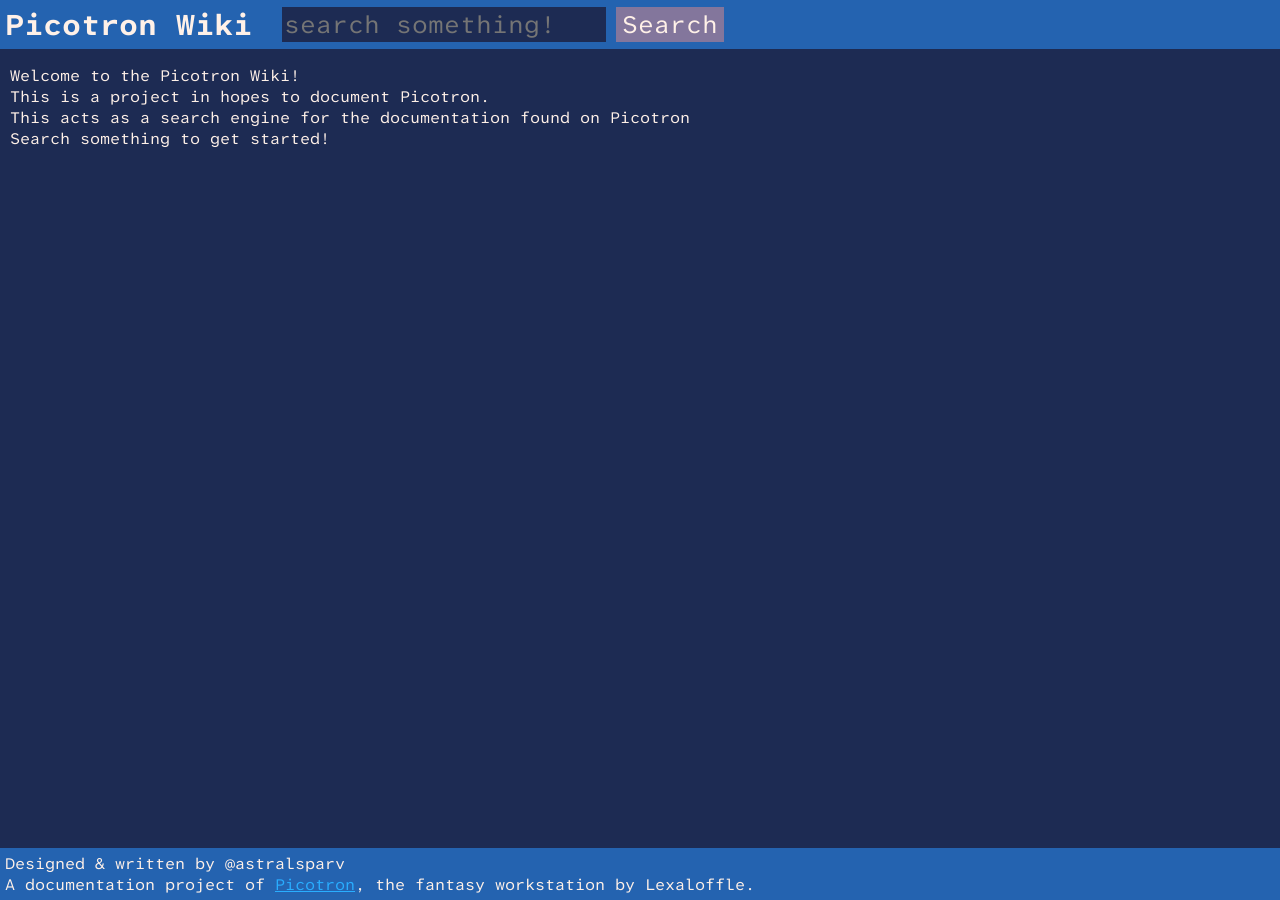
<file: search_engine/index.html>
<!DOCTYPE html>
<html lang="en">
<head>
    <meta charset="UTF-8">
    <meta name="viewport" content="width=device-width, initial-scale=1.0">
    <title>Search Picotron Wiki</title>
    <link rel="stylesheet" href="style.css">
</head>
<body>
    <div class="top">
        <a class="h1" href="https://github.com/Astralsparv/picotron-wiki/">Picotron Wiki</a>
        <form onsubmit="openQuery(event);">
            <input type="text" id="query" placeholder="search something!" autocomplete="off" spellcheck="false">
            <input type="submit" id="submit" value="Search">
        </form>
    </div>

    <div id="results">
        <p>Welcome to the Picotron Wiki!<br>
            This is a project in hopes to document Picotron.<br>
            This acts as a search engine for the documentation found on Picotron<br>
            Search something to get started!</p>
    </div>
    <div id="footer" class="footer">
        <p>Designed & written by @astralsparv<br>A documentation project of <a href="https://www.lexaloffle.com/picotron.php">Picotron</a>, the fantasy workstation by Lexaloffle.</p>
    </div>
    <script src="results.js"></script>
    <script src="searcher.js"></script>
</body>
</html>
</file>
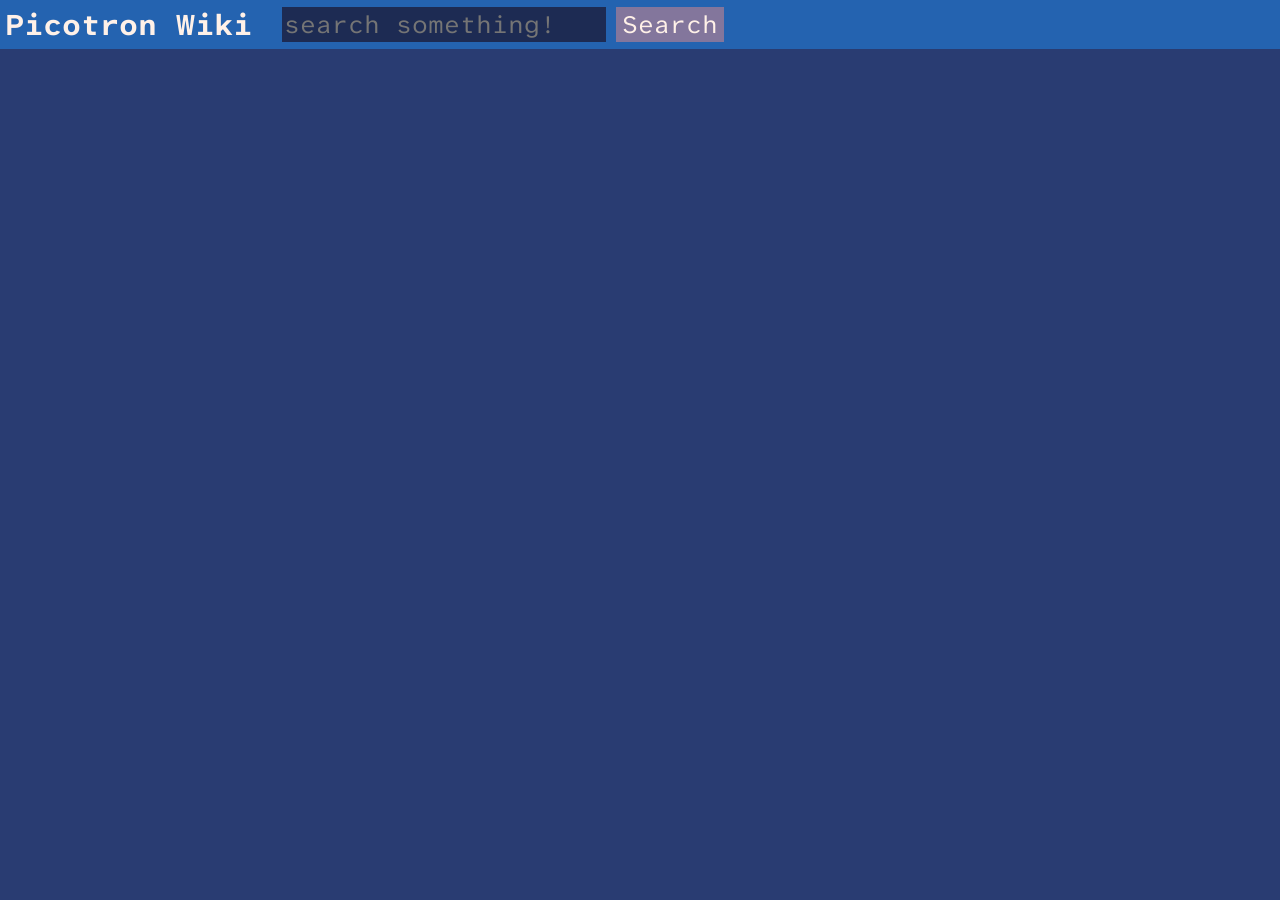
<file: docs/viewer/index.html>
<!DOCTYPE html>
<html lang="en">
<head>
    <meta charset="UTF-8">
    <meta name="viewport" content="width=device-width, initial-scale=1.0">
    <title id="title">README</title>
    <link rel="stylesheet" href="style.css">
    <link href="prismjs/prism.css" rel="stylesheet" />
</head>
<body>
    <div class="top">
        <a class="h1" href="/Picotron-Wiki/">Picotron Wiki</a>
        <form onsubmit="openQuery(event);">
            <input type="text" id="query" placeholder="search something!" autocomplete="off" spellcheck="false">
            <input type="submit" id="submit" value="Search">
        </form>
    </div>

    <div id="page"></div>

    <script src="marked.min.js"></script>
    <script src="index.js"></script>
    <script src="searcher.js"></script>
    <script src="prismjs/prism.js"></script>
    <script src="prismjs/prism-lua.min.js"></script>
</body>
</html>
</file>
<file: search_engine/style.css>
@import url('https://fonts.googleapis.com/css2?family=Atkinson+Hyperlegible+Mono:ital,wght@0,200..800;1,200..800&family=Lexend:wght@100..900&display=swap');

body,html{
    font-family: 'Atkinson Hyperlegible Mono', sans-serif;
    background-color: #1D2B53;
    color: #FFF1E8;
    margin: 0;
    overflow-x: hidden;
    height: 100%;
}

.top{
    background: #2463B0;
    width: 100%;
    margin: 0;
    padding: 5px;
    display: flex;
    align-items: center;
}

.footer{
    background: #2463B0;
    width: 100%;
    margin: 0;
    padding: 5px;
    display: flex;
    align-items: center;
    position: fixed;
    bottom: 0;
}

.footer *{
    margin: 0;
}

.smaller{
    font-size: 10px;
}

form{
    margin: 0;
    margin-left: 30px;
}

input{
    outline: none;
    border: none;
    color: #FFF1E8;
    background: #1D2B53;
    font-size: 25px;
    font-family: 'Atkinson Hyperlegible Mono', sans-serif;
}

#submit{
    cursor:pointer;
    background: #83769C;
}

.h1{
    margin: 0;
}

#results{
    margin-top: 15px;
    padding-left: 10px;
}

.result{
    margin-bottom: 10px;
}

.result *{
    margin:0;
}

a{
    color: #29ADFF;
}

a:visited{
    color: #29ADFF;
}

a:hover{
    color: #125359;
}

.title{
    font-size: 20px;
    color: #29ADFF;
    text-decoration: none;
}

.title:hover{
    text-decoration: underline;
}

.relevance{
    font-size: 10px;
    color: #C2C3C7;
}



.h1{
    color: #FFF1E8;
    text-decoration: none;
    font-weight: bold;
    font-size: 30px;
}

.h1:visited{
    color: #FFF1E8;
}

.h1:hover{
    color: #C2C3C7;
}

/* scrollbar */

/* width */
::-webkit-scrollbar {
  width: 10px;
}

/* Track */
::-webkit-scrollbar-track {
  background: #83769C;
}

/* Handle */
::-webkit-scrollbar-thumb {
  background: #654688;
}

/* Handle on hover */
::-webkit-scrollbar-thumb:hover {
  background: #BD9ADF;
}
</file>
<file: docs/viewer/style.css>
@import url('https://fonts.googleapis.com/css2?family=Atkinson+Hyperlegible+Mono:ital,wght@0,200..800;1,200..800&family=Lexend:wght@100..900&display=swap');

body,html{
    font-family: 'Atkinson Hyperlegible Mono', sans-serif;
    background-color: #293c72;
    color: #FFF1E8;
    margin: 0;
    overflow-x: hidden;
    height: 100%;
}

.top{
    background: #2463B0;
    width: 100%;
    margin: 0;
    padding: 5px;
    display: flex;
    align-items: center;
}

.footer{
    background: #2463B0;
    width: 100%;
    margin: 0;
    padding: 5px;
    display: flex;
    align-items: center;
    position: fixed;
    bottom: 0;
}

.footer *{
    margin: 0;
}

.smaller{
    font-size: 10px;
}

form{
    margin: 0;
    margin-left: 30px;
}

input{
    outline: none;
    border: none;
    color: #FFF1E8;
    background: #1D2B53;
    font-size: 25px;
    font-family: 'Atkinson Hyperlegible Mono', sans-serif;
}

#submit{
    cursor:pointer;
    background: #83769C;
}

.h1{
    margin: 0;
}

#results{
    margin-top: 15px;
    padding-left: 10px;
}

.result{
    margin-bottom: 10px;
}

.result *{
    margin:0;
}

a{
    color: #29ADFF;
}

a:visited{
    color: #29ADFF;
}

a:hover{
    color: #125359;
}

.title{
    font-size: 20px;
    color: #29ADFF;
    text-decoration: none;
}

.title:hover{
    text-decoration: underline;
}

.relevance{
    font-size: 10px;
    color: #C2C3C7;
}



.h1{
    color: #FFF1E8;
    text-decoration: none;
    font-weight: bold;
    font-size: 30px;
}

.h1:visited{
    color: #FFF1E8;
}

.h1:hover{
    color: #C2C3C7;
}

/* scrollbar */

/* width */
::-webkit-scrollbar {
  width: 10px;
}

/* Track */
::-webkit-scrollbar-track {
  background: #83769C;
}

/* Handle */
::-webkit-scrollbar-thumb {
  background: #654688;
}

/* Handle on hover */
::-webkit-scrollbar-thumb:hover {
  background: #BD9ADF;
}

/* page */

#page{
    padding: 15px;
}
#page h1{
    font-size: 40px;
}

#page h2{
    font-size: 30px;
}

#page h3{
    font-size: 28px;
}

#page h4{
    font-size: 25px;
}

#page h5{
    font-size: 22.5px;
}

#page h6{
    font-size: 21px;
}

#page p{
    font-size: 20px;
}

#page code{
    font-size: 25px;
    background-color: #1d2b53;
    color: #c2c3c7;
}
</file>
<file: docs/viewer/prismjs/prism.css>
/**
 * prism.js default theme for JavaScript, CSS and HTML
 * Modified by @astralsparv
 * Based on dabblet (http://dabblet.com)
 * @author Lea Verou
 */

code[class*="language-"],
pre[class*="language-"] {
	color: black;
	background: none;
	font-family: 'Atkinson Hyperlegible Mono', monospace;
	font-size: 1em;
	text-align: left;
	white-space: pre;
	word-spacing: normal;
	word-break: normal;
	word-wrap: normal;
	line-height: 1.5;

	-moz-tab-size: 4;
	-o-tab-size: 4;
	tab-size: 4;

	-webkit-hyphens: none;
	-moz-hyphens: none;
	-ms-hyphens: none;
	hyphens: none;
}

pre[class*="language-"]::-moz-selection, pre[class*="language-"] ::-moz-selection,
code[class*="language-"]::-moz-selection, code[class*="language-"] ::-moz-selection {
	text-shadow: none;
	background: #b3d4fc;
}

pre[class*="language-"]::selection, pre[class*="language-"] ::selection,
code[class*="language-"]::selection, code[class*="language-"] ::selection {
	text-shadow: none;
	background: #b3d4fc;
}

@media print {
	code[class*="language-"],
	pre[class*="language-"] {
		text-shadow: none;
	}
}

/* Code blocks */
pre[class*="language-"] {
	padding: 1em;
	margin: .5em 0;
	overflow: auto;
}

:not(pre) > code[class*="language-"],
pre[class*="language-"] {
	background: #1d2b53;
}

/* Inline code */
:not(pre) > code[class*="language-"] {
	padding: .1em;
	border-radius: .3em;
	white-space: normal;
}

.token.comment,
.token.prolog,
.token.doctype,
.token.cdata {
	color: #83769c;
}

.token.punctuation {
	color: #999;
}

.token.namespace {
	opacity: .7;
}

.token.property,
.token.tag,
.token.boolean,
.token.number,
.token.constant,
.token.symbol,
.token.deleted {
	color: #29adff;
}

.token.selector,
.token.attr-name,
.token.string,
.token.char,
.token.builtin,
.token.inserted {
	color: #29adff;
}

.token.operator,
.token.entity,
.token.url,
.language-css .token.string,
.style .token.string {
	color: #fff1e8;
}

.token.atrule,
.token.attr-value,
.token.keyword {
	color: #ff77a8;
}

.token.function,
.token.class-name {
	color: #c2c3c7;
}

.token.regex,
.token.important,
.token.variable {
	color: #e90;
}

.token.important,
.token.bold {
	font-weight: bold;
}
.token.italic {
	font-style: italic;
}

.token.entity {
	cursor: help;
}

.token.api-function{
	color: #00e436;
}
</file>
